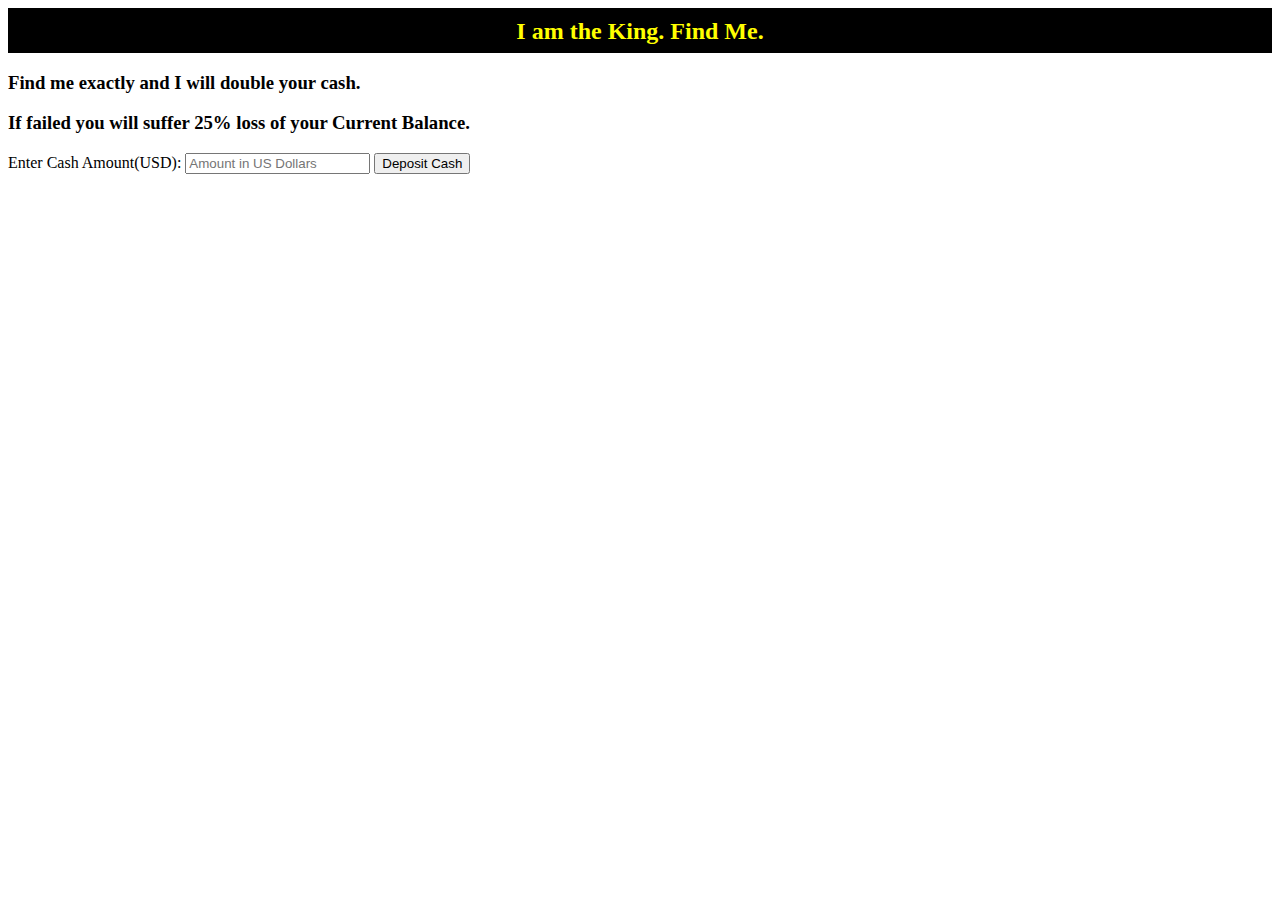
<file: web/index.html>
<!DOCTYPE html>
<html lang="en">
<head>
    <meta charset="UTF-8">
    <meta http-equiv="X-UA-Compatible" content="IE=edge">
    <meta name="viewport" content="width=device-width, initial-scale=1.0">
    <title>Find King</title>
    <link rel="stylesheet" type="text/css" href="/css/style.css">
    <link rel="script" type="Javascript" href="/js/script.js">
    <!-- <script>
    //     function getInputValue() {
    //       // Selecting the input element and get its value 
    //       let inputVal = document.getElementById("inputId").value;
    //       // Displaying the value
    //       var depCash=inputVal;
    //       alert("Your Deposite Cash is :$"+depCash);
    //       var curBal=2*depCash;
    //       alert("& Your Current Balance got doubled to:$"+curBal);
    //     }
    //   </script> -->
</head>
<body>
    <header>I am the King. Find Me.</header>
    <h3>Find me exactly and I will double your cash.</h3>
    <h3>If failed you will suffer 25% loss of your Current Balance.</h3>
        <form name="FindKing">
            <label>Enter Cash Amount(USD):</label>
            <input type="number" id="inputId" placeholder="Amount in US Dollars">
            <button type="submit" onclick="getInputValue();">Deposit Cash</button> 
            <!-- onclick="getInputValue();">Deposit Cash</button> -->
            <div class="output"></div>
        </form>
    <script>
        const form = document.querySelector('form');
        const inputs = form.querySelectorAll('input[type="number"]');
        const output = document.querySelector('.output');
        form.addEventListener('submit', handleSubmit, false);
        function handleSubmit(e) {
           e.preventDefault();
           let total = 0;
           for (let i = 0; i < inputs.length; i++) {
            total += Number(inputs[i].value);
         }
        // const curBal = total + (2*inputs);
        // output.textContent = `Total Deposit Amount:$ ${total}, and Current Balance:$ ${2*total}`;
        output.textContent = `Total Deposit Amount:Rs. ${total}, and Current Balance:Rs. ${2*total}`;
        }
     </script>    
     <!-- <footer>HTML CSS and Javascript based Game.</footer> -->

</body>
</html>
</file>
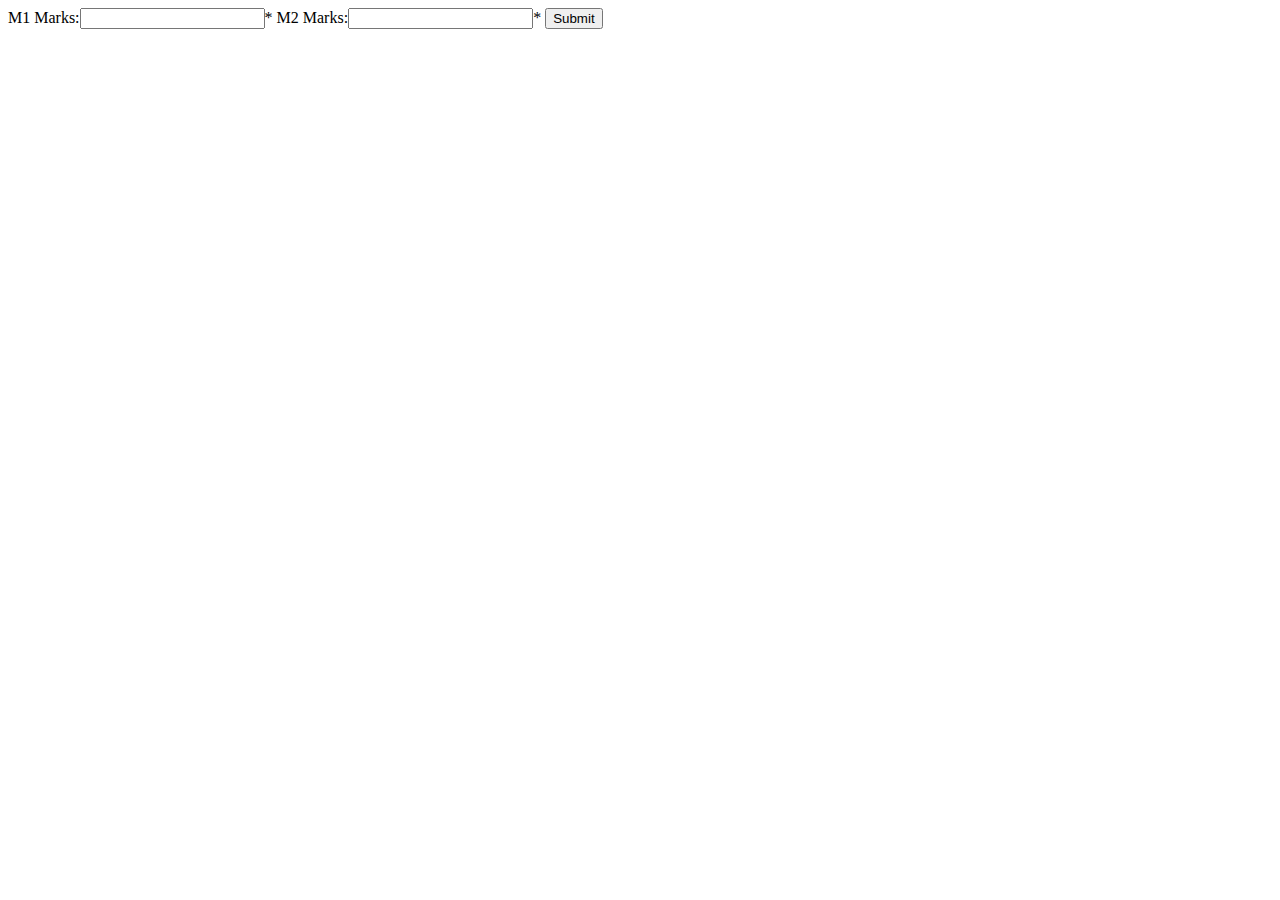
<file: web/Marks.html>
<!DOCTYPE html>
<html>
<body>
   <form name="form1">
      <label>M1 Marks:<input type="number" required><span class="required">*</span></label>
      <label>M2 Marks:<input type="number" required><span class="required">*</span></label>
      <button class="submit">Submit</button>
      <div class="output"></div>
   </form>
   <script>
      const form = document.querySelector('form');
      const inputs = form.querySelectorAll('input[type="number"]');
      const output = document.querySelector('.output');
      form.addEventListener('submit', handleSubmit, false);
      function handleSubmit(e) {
         e.preventDefault();
         let total = 0;
         for (let i = 0; i < inputs.length; i++) {
            total += Number(inputs[i].value);
         }
         const avg = total / inputs.length;
         output.textContent = `Total: ${total}, Avg: ${avg}`;
      }
   </script>
</body>
</html>
</file>
<file: css/style.css>
header{
    height: 25px;
    background-color: black;
    color: yellow;
    text-align: center;
    font-weight: bolder;
    font-size: x-large;
    padding:10px 12px;
    top:0;
}

footer{
    height: 20px;
    background-color: black;
    color: yellow;
    text-align: center;
    font-weight: bolder;
    font-size: 12px;
    padding:6px 8px;
    bottom:0;
}
</file>
